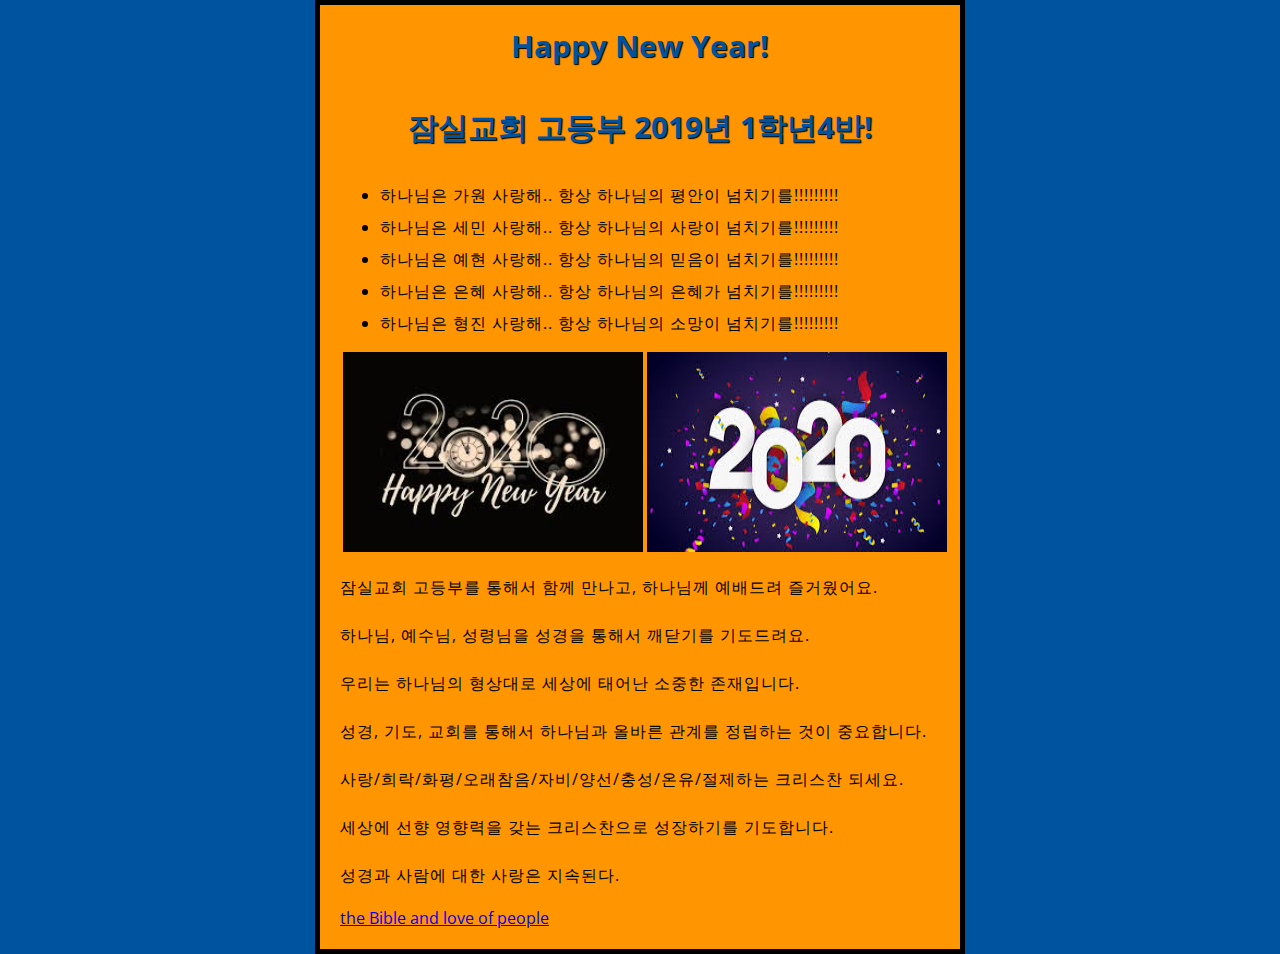
<file: index.html>
<!DOCTYPE html>
<html>
    <head>
        <meta charset="utf-8">
        <title> New Year!! </title>
        <link href="styles/style.css" rel="stylesheet"> 
        <link href="https://fonts.googleapis.com/css?family=Open+Sans" rel="stylesheet">
    </head>
 <body>
    <h1> Happy New Year! </h1>
    <h1> 잠실교회 고등부 2019년 1학년4반! </h1>

    <ul> 
        <li>하나님은 가원 사랑해.. 항상 하나님의 평안이 넘치기를!!!!!!!!!</li>
        <li>하나님은 세민 사랑해.. 항상 하나님의 사랑이 넘치기를!!!!!!!!!</li>
        <li>하나님은 예현 사랑해.. 항상 하나님의 믿음이 넘치기를!!!!!!!!!</li>
        <li>하나님은 은혜 사랑해.. 항상 하나님의 은혜가 넘치기를!!!!!!!!!</li>
        <li>하나님은 형진 사랑해.. 항상 하나님의 소망이 넘치기를!!!!!!!!!</li>
    </ul>

    <table>
        <tr>
            <td><img width=300 height=200 src="./images/newyear1.jpg" alt="new year 1"></td>
            <td><img width=300 height=200 src="./images/newyear2.jpg" alt="new year 2"></td>
        </tr>
    </table>
        
    <p> 잠실교회 고등부를 통해서 함께 만나고, 하나님께 예배드려 즐거웠어요.</p>
    <p> 하나님, 예수님, 성령님을 성경을 통해서 깨닫기를 기도드려요.</p>
    <p> 우리는 하나님의 형상대로 세상에 태어난 소중한 존재입니다.</p>
    <p> 성경, 기도, 교회를 통해서 하나님과 올바른 관계를 정립하는 것이 중요합니다.</p>
    <p> 사랑/희락/화평/오래참음/자비/양선/충성/온유/절제하는 크리스찬 되세요.</p>
    <p> 세상에 선향 영향력을 갖는 크리스찬으로 성장하기를 기도합니다.</p>

    <p> 성경과 사람에 대한 사랑은 지속된다.</p>
    <a href="https://youtu.be/2R7ByLPQRdI"> the Bible and love of people</a>
    
    <script src="scripts/main.js"></script>
 </body>
</html>
</file>
<file: styles/style.css>
html {
  font-size: 10px; /* px means "pixels": the base font size is now 10 pixels high  */
  font-family: "Open Sans", sans-serif; /* this should be the rest of the output you got from Google fonts */
}


h1 {
  font-size: 30px;
  text-align: center;
}


a {
  font-size: 16px;
  text-align: center;
}

p, li {
  font-size: 16px;    
  line-height: 2;
  letter-spacing: 1px;
}

html {
  background-color: #00539F;
}

body {
  width: 600px;
  margin: 0 auto;
  background-color: #FF9500;
  padding: 0 20px 20px 20px;
  border: 5px solid black;
}

img {
  display: block;
  margin: 0 auto;
}

h1 {
  margin: 0;
  padding: 20px 0;    
  color: #00539F;
  text-shadow: 1px 1px 1px black;
}
</file>
